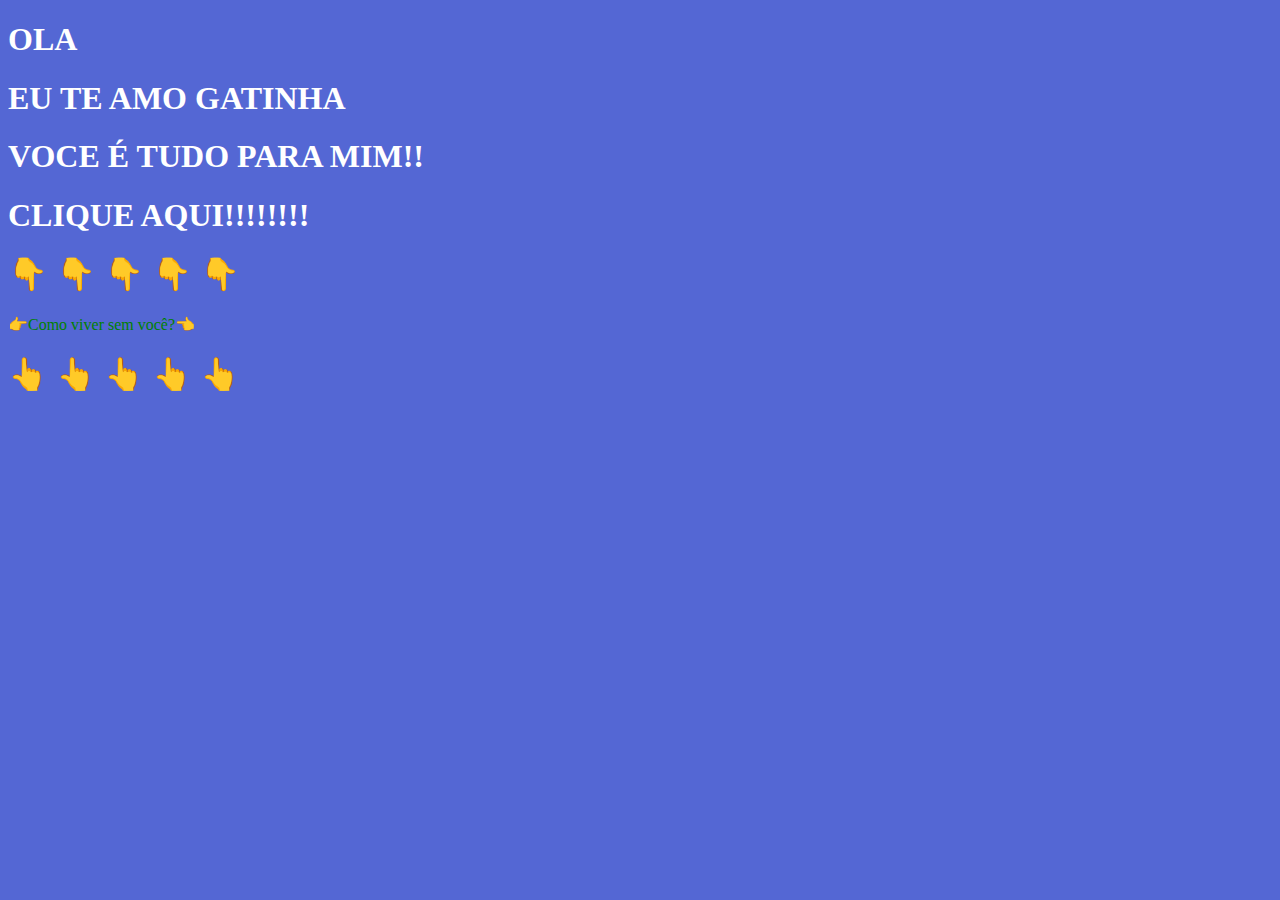
<file: index.html>
<!DOCTYPE html>
<html lang="en">
<head>
    <meta charset="UTF-8">
    <meta http-equiv="X-UA-Compatible" content="IE=edge">
    <meta name="viewport" content="width=device-width, initial-scale=1.0">
    <title>Oi</title>
    <link rel="icon" type="image/png" sizes="16x16" href="img/assustado-16x16.png">
    <link rel="stylesheet" href="css/style.1.css">
</head>
<style>
  
</style>
<body >
    <H1 style="color: #fff;">OLA</H1>
<H1 style="color: #fff;">EU TE AMO GATINHA</H1>
<H1 style="color: #fff;"> VOCE É TUDO PARA MIM!!</H1>
<H1 style="color: #fff;">CLIQUE AQUI!!!!!!!!</H1>
<h1>👇 👇 👇 👇 👇 </h1>

 <a href="impossivel.html" style="font-family: cursive;">👉Como viver sem você?👈</a>
<h1>👆 👆 👆 👆 👆</h1>
</body>
</html>
</file>
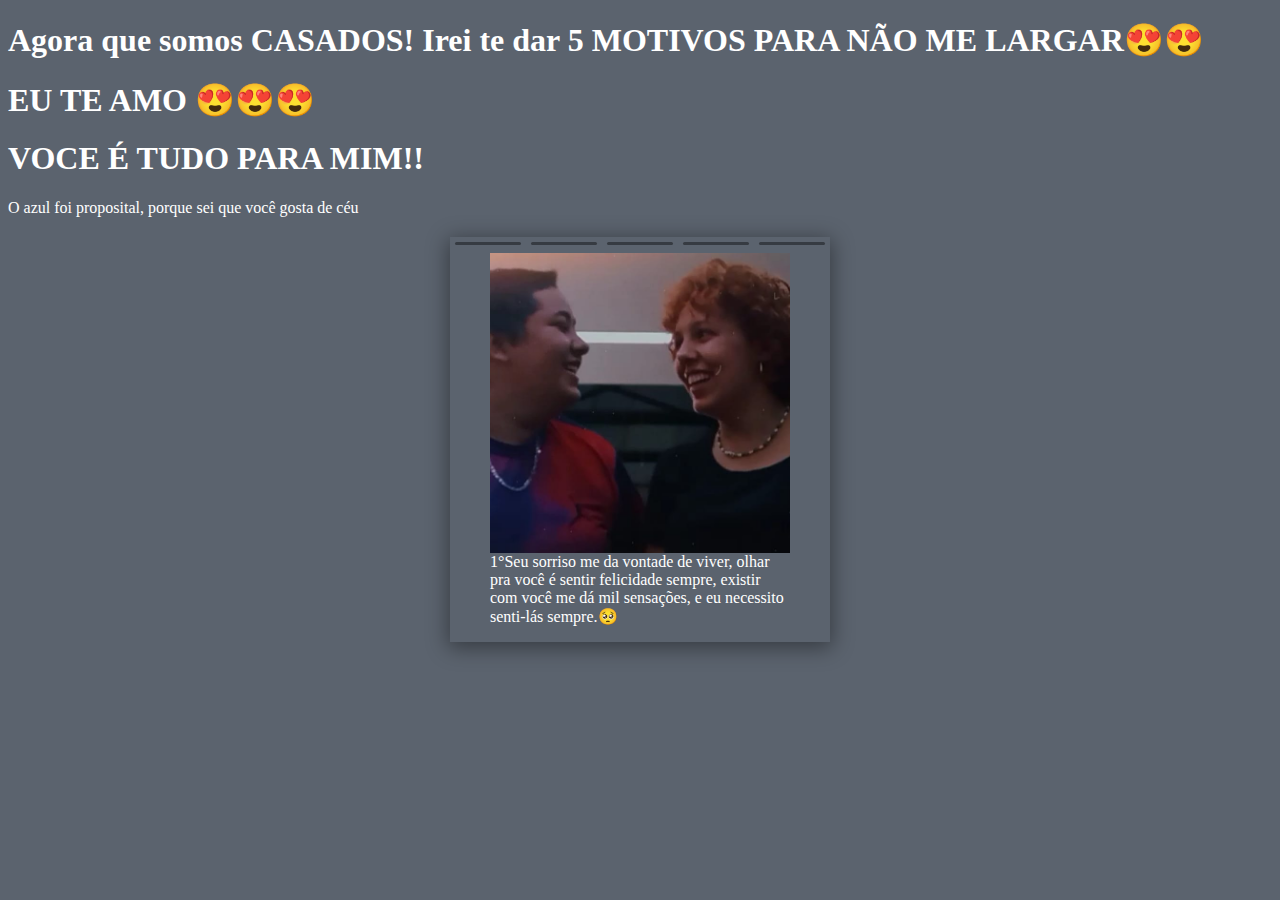
<file: claro.html>
<!DOCTYPE html>
<html lang="en">
<head>
    <meta charset="UTF-8">
    <meta http-equiv="X-UA-Compatible" content="IE=edge">
    <meta name="viewport" content="width=device-width, initial-scale=1.0">
    <title>CASADOS</title>
    <link rel="icon" type="image/png" sizes="16x16" href="img/favicon(2)-16x16.png">
    <link rel="stylesheet" href="css/style(2).css">
</head>
<body>
<H1  style="color: #fff;"> Agora que somos CASADOS! Irei te dar 5 MOTIVOS PARA NÃO ME LARGAR😍😍</H1>
<H1  style="color: #fff;">EU TE AMO 😍😍😍</H1>
<H1  style="color: #fff;"> VOCE É TUDO PARA MIM!!</H1>
<p style="color: #fff;">O azul foi proposital, porque sei que você gosta de céu</p>

<div data-slide="slide" class="slide">
  <div class="slide-items">
    <figure>
    <img src="img/IMG-20220616-WA0056.jpg" alt="Img 1">
    <figcaption style="color: #fff; "> 1°Seu sorriso me da vontade de viver, olhar pra você é sentir felicidade sempre,
    existir com você me dá mil sensações, e eu necessito senti-lás sempre.🥺</figcaption>
  </figure>

  <figure>
    <img src="img/IMG-20220806-WA0028.jpg" alt="Img 2">
    <figcaption style="color: #fff; "> 2° Temos momentos incríveis juntos, conhecemos até o BUMBLEBEE 🐝🐝</figcaption>
</figure>
<figure>
    <img src="img/IMG-20220710-WA0084.jpg" alt="Img 3">
    <figcaption style="color: #fff; "> 3° Eu preciso de você para viver, sem você eu sou um nada. 🤧</figcaption>
  </figure>

  <figure>
    <img src="img/IMG-20220710-WA0087.jpg" alt="Img 44">
    <figcaption style="color: #fff; "> 4° Sei que sou tóxico e chato, mas é porque eu sei que todos te querem, e eu te quero so pra MIM, 
    por isso as vezes sinto ciúmes, mas nunca é com a intenção de te incomodar ou algo do tipo..🥺</figcaption>
  </figure>

  <figure>
    <img src="img/IMG-20220710-WA0095.jpg" alt="Img 5">
    <figcaption style="color: #fff; "> 5° Da para ver a felicidade em nossos olhos, as vezes sinto que nosso amor não é dessa vida, e sim de outras
    que já existiram. Sinto sempre um frio quando te toco, te olho, te sinto. Viver com você é foda, incrível. Não tenho palavras para expressar
o quão bom é. Por último queria pedir desculpas por hoje e ontem. Te amo.</figcaption>
  </figure>
  </div>

  <nav class="slide-nav">
    <div class="slide-thumb"></div>
    <button class="slide-prev">Anterior</button>
    <button class="slide-next">Próximo</button>
  </nav>
</div>

<script src="js/slide-stories(2).js"></script>

</body>
</html>
</file>
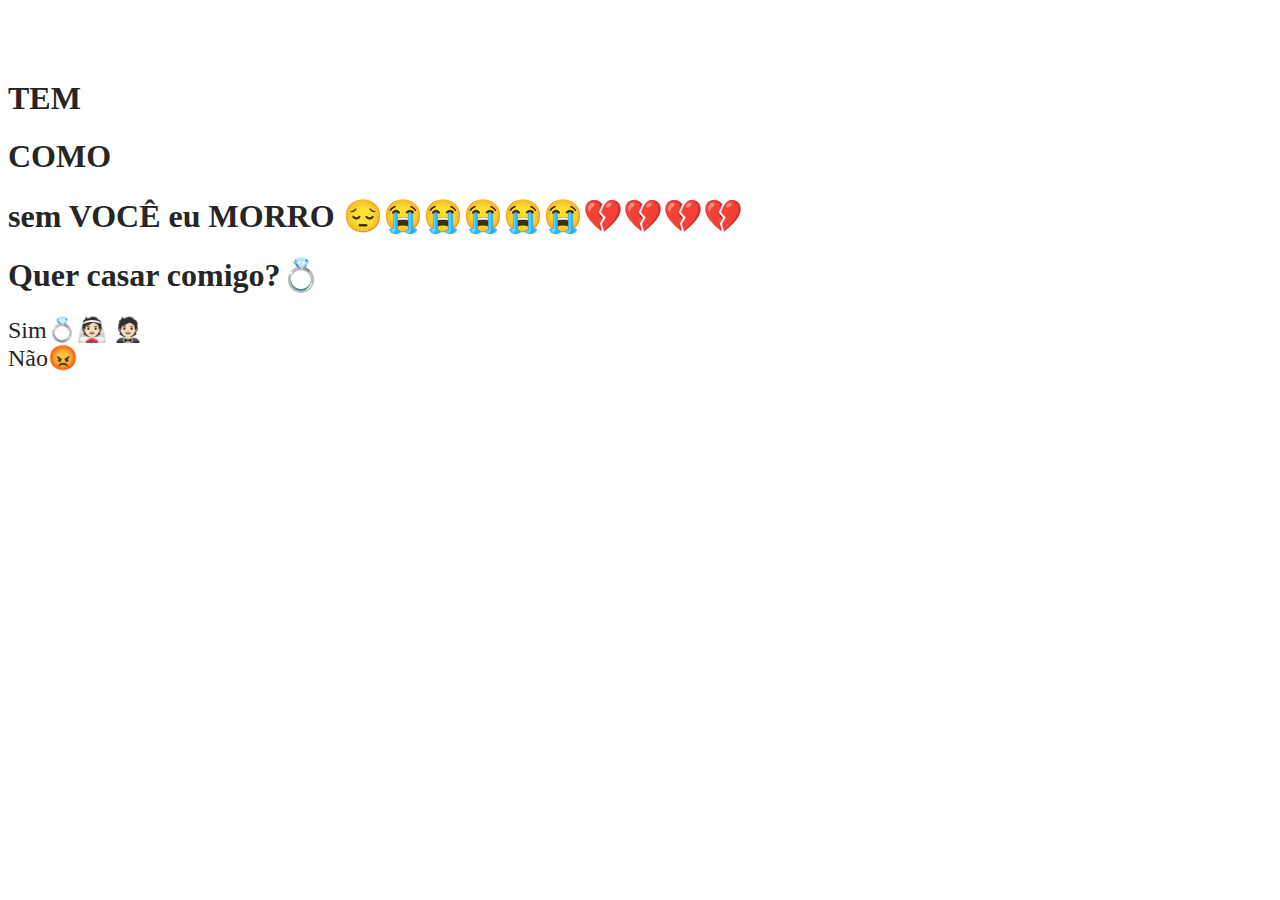
<file: impossivel.html>
<!DOCTYPE html>
<html lang="en">
<head>
    <meta charset="UTF-8">
    <meta http-equiv="X-UA-Compatible" content="IE=edge">
    <meta name="viewport" content="width=device-width, initial-scale=1.0">
    <title>aceita por favor</title>
    <link rel="icon" type="image/png" sizes="16x16" href="img/implorando-16x16.png">
</head>
<body>
    <H1 style="color: #fff; font-family: cursive;"> NÃO</H1>
<H1 style="color: #262626; font-family: cursive;">TEM </H1>
<H1 style="color: #262626; font-family: cursive;"> COMO</H1>
<H1 style="color: #262626; font-family: cursive;">sem VOCÊ eu MORRO 😔😭😭😭😭😭💔💔💔💔</H1>

<H1 style="color: #262626; font-family: cursive;">Quer casar comigo?💍</H1>
<a href="claro.html" style="text-decoration: none; font-size: x-large; color:#262626;">Sim💍👰🏻 🤵🏻‍</a>
<br>
 <a href="problema.html" style="text-decoration: none;  font-size: x-large;color:#262626;">Não😡</a>

</body>
</html>
</file>
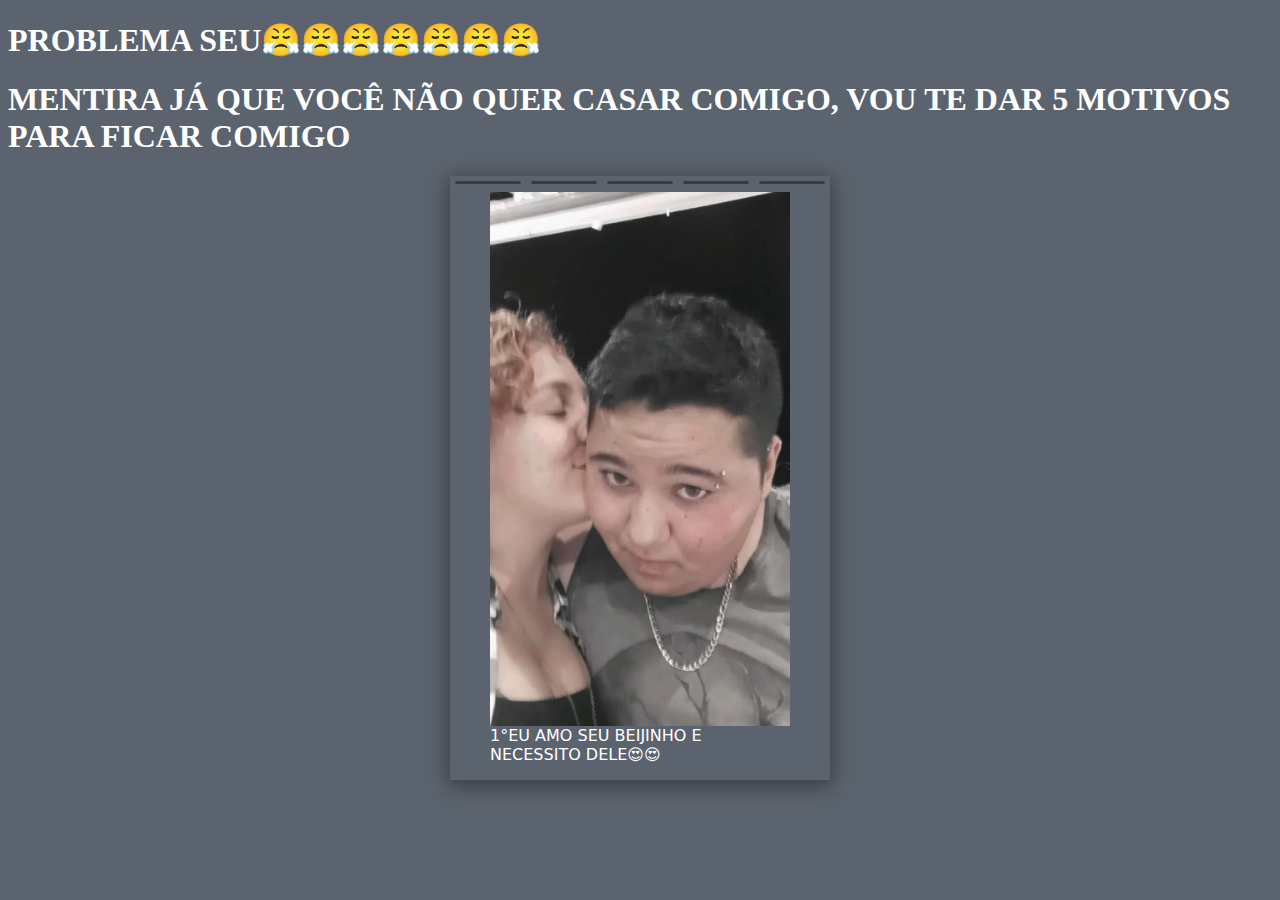
<file: problema.html>
<!DOCTYPE html>
<html lang="en">



  
  <head>
    <meta charset="UTF-8">
    <meta name="viewport" content="width=device-width, initial-scale=1.0">
    <title >VOCE QUER SIM.</title>
    <link rel="icon" type="image/png" sizes="16x16" href="img/favicon-16x16.png">
    <link rel="stylesheet" href="css/style.css">
  </head>
  
  <body>
    <H1  style="color: #fff; font-family: cursive;"> PROBLEMA SEU😤😤😤😤😤😤😤</H1>
    <H1 style="color: #fff; font-family: cursive;">MENTIRA JÁ QUE VOCÊ NÃO QUER CASAR COMIGO, VOU TE DAR 5 MOTIVOS PARA FICAR COMIGO</H1>
    <div data-slide="slide" class="slide">
      <div class="slide-items">
        <figure>
        <img src="img/IMG-20220710-WA0088.jpg" alt="Img 1">
        <figcaption style="color: #fff; font-family: cursive, system-ui, -apple-system, BlinkMacSystemFont, 'Segoe UI', Roboto, Oxygen, Ubuntu, Cantarell, 'Open Sans', 'Helvetica Neue', sans-serif;"> 1°EU AMO SEU BEIJINHO E NECESSITO DELE😍😍</figcaption>
      </figure>

      <figure>
        <img src="img/IMG-20220806-WA0015.jpg" alt="Img 2">
        <figcaption style="color: #fff;font-family: cursive, system-ui, -apple-system, BlinkMacSystemFont, 'Segoe UI', Roboto, Oxygen, Ubuntu, Cantarell, 'Open Sans', 'Helvetica Neue', sans-serif;"> 2°APARENTEMENTE VOCÊ É MUITO FELIZ COMIGO E É UMA NECESSIDADE FICAR COMIGO!!😍😍</figcaption>
    </figure>
    <figure>
        <img src="img/IMG-20220806-WA0023.jpeg" alt="Img 3">
        <figcaption style="color: #fff;font-family: cursive, system-ui, -apple-system, BlinkMacSystemFont, 'Segoe UI', Roboto, Oxygen, Ubuntu, Cantarell, 'Open Sans', 'Helvetica Neue', sans-serif;"> 3°VOCÊ É FEMINISTA E EU SOU PAU MANDADO🛐🤴🏻</figcaption>
      </figure>

      <figure>
        <img src="img/IMG-20220806-WA0025.jpeg" alt="Img 4">
        <figcaption style="color: #fff;font-family: cursive, system-ui, -apple-system, BlinkMacSystemFont, 'Segoe UI', Roboto, Oxygen, Ubuntu, Cantarell, 'Open Sans', 'Helvetica Neue', sans-serif;"> 4°UM DIA EU IREI FICAR RICO E VOU TE SUSTENTAR!!💸💵</figcaption>
      </figure>

      <figure>
        <img src="img/IMG-20220812-WA0041.jpeg" alt="Img 5">
        <figcaption style="color: #fff;font-family: cursive, system-ui, -apple-system, BlinkMacSystemFont, 'Segoe UI', Roboto, Oxygen, Ubuntu, Cantarell, 'Open Sans', 'Helvetica Neue', sans-serif;"> 5° VOCÊ SEMPRE DORME ENQUANTO TA COMIGO, ENTÃO COM CERTEZA VOCÊ ME AMA. 🥱 😴</figcaption>
      </figure>
      </div>

      <nav class="slide-nav">
        <div class="slide-thumb"></div>
        <button class="slide-prev">Anterior</button>
        <button class="slide-next">Próximo</button>
      </nav>
    </div>
  
    <script src="js/slide-stories.js"></script>
  </body>
  
  </html>
</body>
</html>
</file>
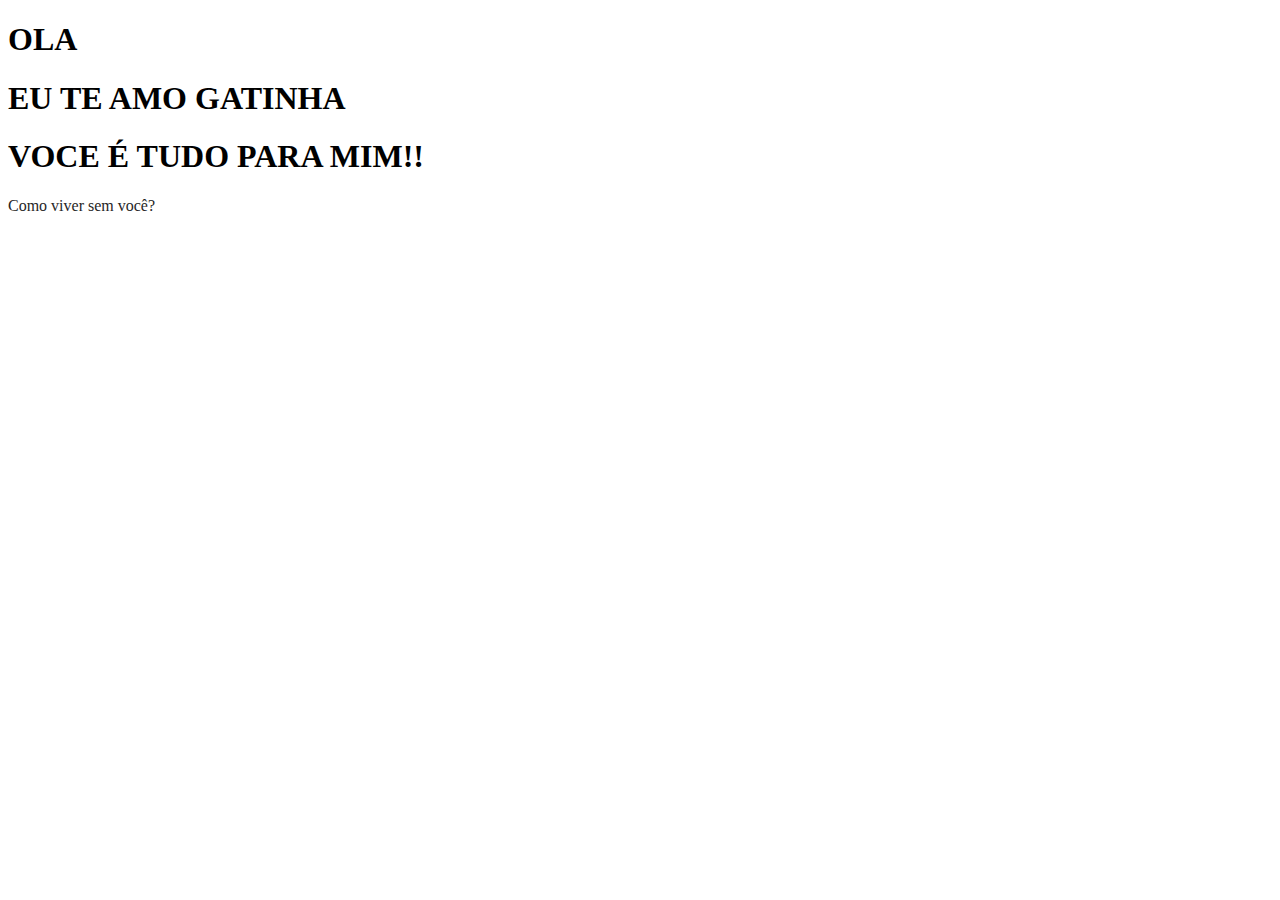
<file: teamo.html>
<!DOCTYPE html>
<html lang="en">
<head>
    <meta charset="UTF-8">
    <meta http-equiv="X-UA-Compatible" content="IE=edge">
    <meta name="viewport" content="width=device-width, initial-scale=1.0">
    <title>Oi</title>
    <link rel="icon" type="image/png" sizes="16x16" href="img/assustado-16x16.png">
</head>
<body>
    <H1 style="font-family: cursive;">OLA</H1>
<H1 style="font-family: cursive;">EU TE AMO GATINHA</H1>
<H1  style="font-family: cursive;"> VOCE É TUDO PARA MIM!!</H1>

 <a href="impossivel.html" style="text-decoration: none; color:#262626; font-family: cursive;">Como viver sem você?</a>

</body>
</html>
</file>
<file: css/style.1.css>
body{
    background-color: rgb(84, 103, 212);
}


/*Link não visitado */



a:link {
    color: green;
    text-decoration: none;
  }
  
  /*Link já visitado*/
  a:visited {
    color: rgb(255, 255, 255);
    text-decoration: none;
  }
  
  /*Quando o mouse passa por cima*/
  a:hover {
    color: rgb(0, 0, 0);
    text-decoration: none;
  }
  
  /*Link ativo/selecionado*/
  a:active {
    color: rgb(247, 39, 39);
    text-decoration: none;
  }
</file>
<file: css/style(2).css>
body {
    background: #5b636e;
  }
  
  img {
    max-width: 100%;
    display: block;
  }
  
  .slide {
    max-width: 380px;
    margin: 20px auto;
    display: grid;
    box-shadow: 0 4px 20px 2px rgba(0, 0, 0, 0.4);
  }
  
  .slide-items {
    position: relative;
    grid-area: 1/1;
    border-radius: 5px;
    overflow: hidden;
  }
  
  .slide-nav {
    grid-area: 1/1;
    z-index: 1;
    display: grid;
    grid-template-columns: 1fr 1fr;
    grid-template-rows: auto 1fr;
  }
  
  .slide-nav button {
    -webkit-appearance: none;
    -webkit-tap-highlight-color: rgba(223, 111, 111, 0);
    opacity: 0;
  }
  
  .slide-items > * {
    position: absolute;
    top: 0px;
    opacity: 0;
    pointer-events: none;
  }
  
  .slide-items > .active {
    position: relative;
    opacity: 1;
    pointer-events: initial;
  }
  
  .slide-thumb {
    display: flex;
    grid-column: 1 / 3;
  }
  
  .slide-thumb > span {
    flex: 1;
    display: block;
    height: 3px;
    background: rgba(0, 0, 0, 0.4);
    margin: 5px;
    border-radius: 3px;
    overflow: hidden;
  }
  
  .slide-thumb > span.active::after {
    content: '';
    display: block;
    height: inherit;
    background: rgba(61, 55, 55, 0.9);
    border-radius: 3px;
    transform: translateX(-100%);
    animation: thumb 5s forwards linear;
  }
  
  @keyframes thumb {
    to {
      transform: initial;
    }
  }
</file>
<file: css/style.css>
body {
    background: #5b636e;
  }
  
  img {
    max-width: 100%;
    display: block;
  }
  
  .slide {
    max-width: 380px;
    margin: 20px auto;
    display: grid;
    box-shadow: 0 4px 20px 2px rgba(0, 0, 0, 0.4);
  }
  
  .slide-items {
    position: relative;
    grid-area: 1/1;
    border-radius: 5px;
    overflow: hidden;
  }
  
  .slide-nav {
    grid-area: 1/1;
    z-index: 1;
    display: grid;
    grid-template-columns: 1fr 1fr;
    grid-template-rows: auto 1fr;
  }
  
  .slide-nav button {
    -webkit-appearance: none;
    -webkit-tap-highlight-color: rgba(223, 111, 111, 0);
    opacity: 0;
  }
  
  .slide-items > * {
    position: absolute;
    top: 0px;
    opacity: 0;
    pointer-events: none;
  }
  
  .slide-items > .active {
    position: relative;
    opacity: 1;
    pointer-events: initial;
  }
  
  .slide-thumb {
    display: flex;
    grid-column: 1 / 3;
  }
  
  .slide-thumb > span {
    flex: 1;
    display: block;
    height: 3px;
    background: rgba(0, 0, 0, 0.4);
    margin: 5px;
    border-radius: 3px;
    overflow: hidden;
  }
  
  .slide-thumb > span.active::after {
    content: '';
    display: block;
    height: inherit;
    background: rgba(61, 55, 55, 0.9);
    border-radius: 3px;
    transform: translateX(-100%);
    animation: thumb 5s forwards linear;
  }
  
  @keyframes thumb {
    to {
      transform: initial;
    }
  }
</file>
